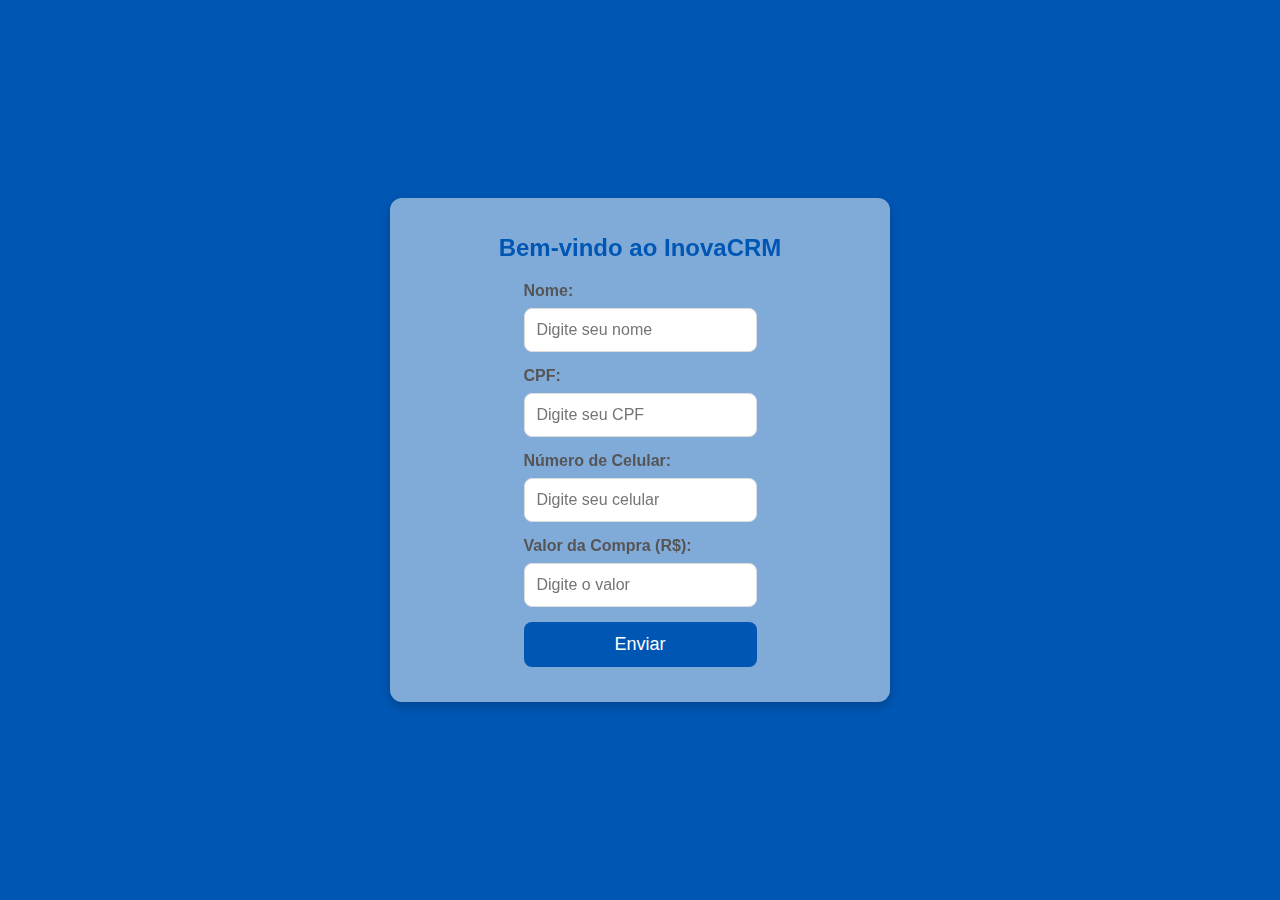
<file: index.html>
<!DOCTYPE html>
<html lang="pt-BR">
<head>
  <meta charset="UTF-8">
  <meta name="viewport" content="width=device-width, initial-scale=1.0">
  <title>InovaCRM - Cliente</title>
  <link rel="stylesheet" href="style.css">
</head>
<body class="cliente">
  <div class="container">
    <h1>Bem-vindo ao InovaCRM</h1>
    <form id="clienteForm">
      <div class="form-group">
        <label for="nome">Nome:</label>
        <input type="text" id="nome" placeholder="Digite seu nome" required>
      </div>
      <div class="form-group">
        <label for="cpf">CPF:</label>
        <input type="text" id="cpf" maxlength="11" placeholder="Digite seu CPF" required>
      </div>
      <div class="form-group">
        <label for="celular">Número de Celular:</label>
        <input type="text" id="celular" maxlength="11" placeholder="Digite seu celular" required>
      </div>
      <div class="form-group">
        <label for="valor">Valor da Compra (R$):</label>
        <input type="number" id="valor" placeholder="Digite o valor" required>
      </div>
      <button type="submit" class="btn-primary">Enviar</button>
    </form>
  </div>
  <script src="cliente.js"></script>
</body>
</html>
</file>
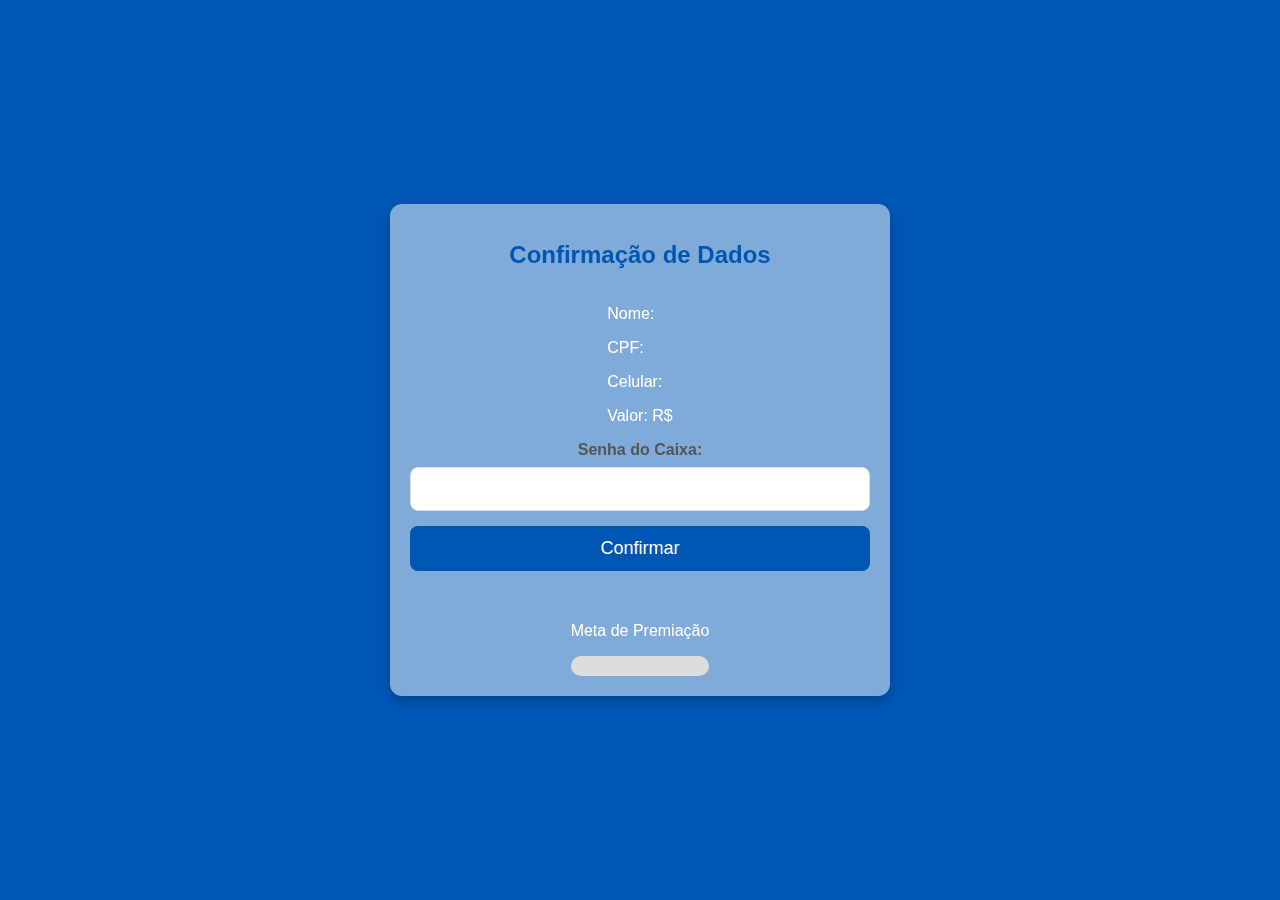
<file: caixa.html>
<!DOCTYPE html>
<html lang="pt-BR">
<head>
  <meta charset="UTF-8">
  <meta name="viewport" content="width=device-width, initial-scale=1.0">
  <title>InovaCRM - Caixa</title>
  <link rel="stylesheet" href="style.css">
</head>
<body class="caixa">
  <div class="container">
    <h1>Confirmação de Dados</h1>
    <div id="dadosCliente">
      <p>Nome: <span id="nomeDisplay"></span></p>
      <p>CPF: <span id="cpfDisplay"></span></p>
      <p>Celular: <span id="celularDisplay"></span></p>
      <p>Valor: R$ <span id="valorDisplay"></span></p>
    </div>
    <label for="senha">Senha do Caixa:</label>
    <input type="password" id="senha" required>
    <button id="confirmarVenda" class="btn-primary">Confirmar</button>
    <div class="progresso">
      <p>Meta de Premiação</p>
      <div class="barra-container">
        <div class="barra" id="barra"></div>
      </div>
    </div>
  </div>
  <script src="caixa.js"></script>
</body>
</html>
</file>
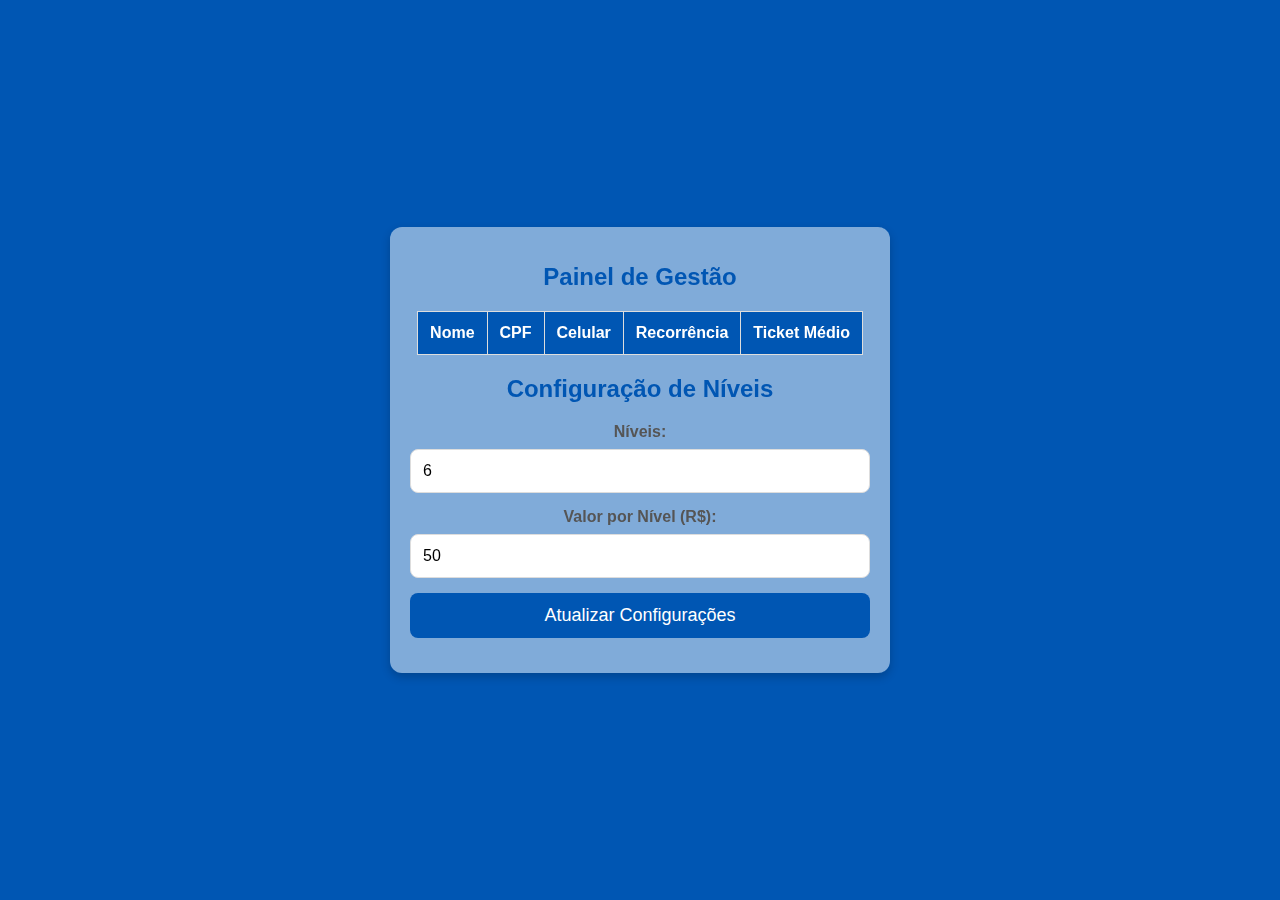
<file: gestao.html>
<!DOCTYPE html>
<html lang="pt-BR">
<head>
  <meta charset="UTF-8">
  <meta name="viewport" content="width=device-width, initial-scale=1.0">
  <title>InovaCRM - Gestão</title>
  <link rel="stylesheet" href="style.css">
</head>
<body class="gestao">
  <div class="container">
    <h1>Painel de Gestão</h1>
    <div id="dadosGestao"></div>

    <h2>Configuração de Níveis</h2>
    <label for="nivelMeta">Níveis:</label>
    <input type="number" id="nivelMeta" value="6" min="1">
    <label for="valorPorNivel">Valor por Nível (R$):</label>
    <input type="number" id="valorPorNivel" value="50" min="1">
    <button id="atualizarConfig" class="btn-primary">Atualizar Configurações</button>
  </div>
  <script src="gestao.js"></script>
</body>
</html>
</file>
<file: style.css>
/* Corpo da página com fundo azul */
body {
    font-family: 'Roboto', sans-serif;
    background-color: #0056b3; /* Fundo azul */
    background-size: cover;
    background-position: center;
    color: #fff;
    margin: 0;
    padding: 0;
    height: 100vh;
    display: flex;
    justify-content: center;
    align-items: center;
    overflow: hidden; /* Evitar overflow na tela */
  }
  
  /* Container principal */
  .container {
    width: 100%;
    max-width: 500px; /* Tamanho máximo do container */
    padding: 20px;
    background: rgba(255, 255, 255, 0.5); /* Fundo transparente */
    border-radius: 12px;
    box-shadow: 0 4px 10px rgba(0, 0, 0, 0.2); /* Sombra para contraste */
    backdrop-filter: blur(10px); /* Efeito de desfoque */
    box-sizing: border-box; /* Garantir que padding não quebre o layout */
    display: flex;
    flex-direction: column;
    align-items: center;
    justify-content: center;
    max-height: 90vh; /* Evitar que o container ultrapasse a altura da tela */
  }
  
  /* Títulos */
  h1, h2 {
    text-align: center;
    color: #0056b3; /* Azul para títulos */
    margin-bottom: 20px;
    font-size: 24px;
  }
  
  /* Inputs e botões */
  label {
    display: block;
    margin-bottom: 8px;
    color: #555;
    font-weight: bold;
  }
  
  input, button {
    width: 100%;
    padding: 12px;
    margin-bottom: 15px;
    border: 1px solid #ddd;
    border-radius: 8px;
    font-size: 16px;
    box-sizing: border-box; /* Garantir que o padding não cause overflow */
  }
  
  input:focus {
    outline: none;
    border-color: #0056b3;
    box-shadow: 0 0 4px rgba(0, 86, 179, 0.5);
  }
  
  button {
    background-color: #0056b3;
    color: white;
    border: none;
    cursor: pointer;
    font-size: 18px;
    transition: background-color 0.3s;
  }
  
  button:hover {
    background-color: #003f8a;
  }
  
  /* Barra de progresso */
  .progresso {
    margin-top: 20px;
  }
  
  .barra-container {
    background: #ddd;
    border-radius: 12px;
    overflow: hidden;
    margin-top: 10px;
    height: 20px;
  }
  
  .barra {
    background: #0056b3;
    height: 100%;
    width: 0;
    transition: width 0.5s ease-in-out;
  }
  
  /* Estilo da tabela */
  .table-container {
    width: 100%;
    max-height: 300px; /* Ajuste de altura conforme necessário */
    overflow-y: auto; /* Permitir rolar a tabela se necessário */
    margin-top: 20px; /* Espaçamento entre a tabela e outros elementos */
  }
  
  table {
    width: 100%;
    border-collapse: collapse;
  }
  
  table, th, td {
    border: 1px solid #ddd;
  }
  
  th, td {
    text-align: left;
    padding: 12px;
  }
  
  th {
    background-color: #0056b3;
    color: white;
  }
  
  /* Responsividade para telas menores */
  @media (max-width: 600px) {
    .container {
      padding: 10px;
    }
    
    table, th, td {
      font-size: 14px;
    }
  }
</file>
